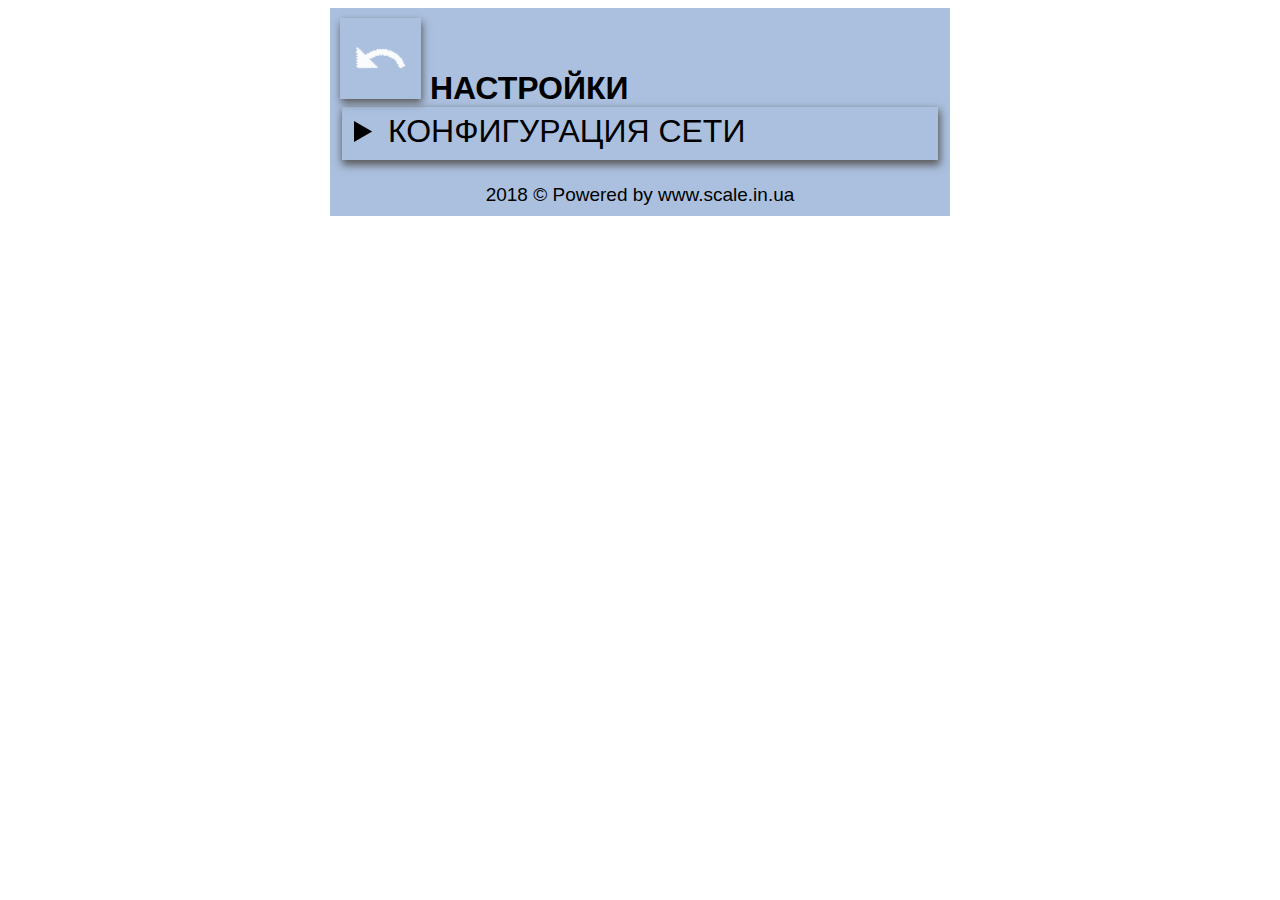
<file: sketches/data/softm.html>
<!DOCTYPE html>
<html lang='en'>

<head>
    <meta charset='UTF-8'>
    <meta name='theme-color' content='#abc0df' />
    <meta name='viewport' content='width=device-width, initial-scale=1, maximum-scale=1.0, user-scalable=no' />
    <meta http-equiv='Cache-Control' content="no-cache, no-store, must-revalidate" />
    <meta http-equiv='Pragma' content='no-cache' />
    <title>Настройки</title>
    <link rel='stylesheet' type="text/css" href='global.css'>
    <style>
        input:focus {
            background: #FA6;
            outline: none;
        }

        table {
            width: 100%;
            border-collapse: collapse;
        }

        .td,
        .th {
            padding: 3px;
            border: 1px solid #979ab5;
        }

        .th {
            background: #a0a0a0;
            color: white;
            font-size: 5vw;
        }

        input,
        select {
            width: 100%;
            text-align: right;
        }

        tr:hover {
            background-color: gray;
            cursor: pointer;
        }

        input[type=submit] {
            width: auto;
            box-shadow: 1px 4px 8px 1px #585858;
        }

        input[type=checkbox] {
            width: auto;
        }

        select {
            width: 100%;
            text-align-last: right;
            height: auto;
            border: 1px solid #ccc;
        }

        @media (min-width: 640px) {
            .th {
                font-size: 30px;
            }
        }
    </style>
    <script>
        var d = document,
            w = null,
            ob = [],
            fd;

        function setOnBlur(ip) {
            setTimeout(function() {
                if (d.activeElement === ip) {
                    ip.onblur = function() {
                        if (ip.value.length === 0 || !CheckIP(ip)) {
                            setTimeout(function() {
                                ip.focus()
                            }, 0);
                        } else ip.onblur = null;
                    }
                }
            }, 0)
        }

        function CheckIP(ip) {
            ipParts = ip.value.split(".");
            if (ipParts.length === 4) {
                for (i = 0; i < 4; i++) {
                    TheNum = parseInt(ipParts[i]);
                    if (TheNum >= 0 && TheNum <= 255) {} else break;
                }
                if (i === 4) return true;
            }
            return false;
        }

        function enableAuthFields(check) {
            if (check.checked) {
                d.getElementById('id_table_net').style.display = 'none';
            } else {
                d.getElementById('id_table_net').style.display = '';
            }
        }

        function scanWifi() {
            w.snd('{"cmd":"scan"}'), document.getElementById("ssid").style.display = 'none';
            var e = document.getElementById("id_lssid");
            for (e.style.display = "inline"; e.hasChildNodes();) e.removeChild(e.lastChild)
        }

        function setSSID() {
            var e = document.getElementById('id_lssid');
            document.getElementById("ssid").value = e.options[e.selectedIndex].value
        }

        function listSSID(e) {
            for (var t = document.getElementById('id_lssid'), n = 0; n < e.list.length; n++) {
                var a = parseInt(e.list[n].rssi),
                    o = Math.min(Math.max(2 * (a + 100), 0), 100),
                    s = document.createElement('option');
                s.value = e.list[n].ssid, s.innerHTML = e.list[n].ssid + " " + o + '%', t.appendChild(s)
            }
            setSSID()
        }

        function SS(h, p, fm, fe) {
            let tw, ws;
            this.snd = function(c) {
                ws.send(c);
            };
            this.create = function() {
                this.oS();
            };
            this.close = function() {
                ws.close();
            };
            this.wT = function() {
                clearTimeout(tw);
                tw = setTimeout(function() {
                    w.close();
                    w.create();
                }, 7000);
            };
            this.oS = function() {
                ws = new WebSocket(h, p);
                ws.onopen = function() {
                    d.body.style.visibility = 'visible';
                    getPoints();
                };
                ws.onclose = function() {
                    fe();
                };
                ws.onerror = function() {
                    fe();
                };
                ws.onmessage = function(e) {
                    fm(JSON.parse(e.data));
                }
            };
        }

        function getPoints() {
            w.snd('{"cmd":"gpoint"}');
        }

        function cL(p, a) {
            let t = "<th class='th'>ID</th><th class='th'>ИМЯ</th><th class='th'>КЛЮЧ</th>",
                th = d.createElement('thead');
            tb = d.createElement('tbody');
            tr = d.createElement('tr');
            d.getElementById(p).innerHTML = '';
            tr.innerHTML = t;
            th.appendChild(tr);
            d.getElementById(p).appendChild(th);
            var id = 0;
            a.forEach(function(o) {
                o.id = id++;
                var row = d.createElement('tr');
                row.innerHTML = `<td style='color: white' class='td'>${o.id}<td style='color: white' class='td'>${o.ssid}</td><td width='auto' class='td'>${o.pass}</td>`;
                row.addEventListener("click", function() {
                    showD(this);
                });
                tb.appendChild(row);
            });
            d.getElementById(p).appendChild(tb);
            var table = d.getElementById(p);
            resizableGrid(table);
        }

        function parseCommand(e) {
            if (e.hasOwnProperty('cmd')) {
                switch (e.cmd) {
                    case 'gpoint':
                        ob = e.points;
                        cL('tw_id', ob);
                        break;
                    case 'cls':
                        if (e.code === 1111) {
                            alert('Лимит клиентов');
                            d.body.style.visibility = 'hidden';
                        }
                        w.close();
                        break;
                    case 'ssl':
                        listSSID(e);
                        break;
                }
            }
        }
        window.onload = function() {
            w = new SS('ws://' + d.location.host + '/ws', ['scales'], parseCommand, function() {
                w.wT();
            });
            w.oS();
            fd = favDialog;
        };

        function resizableGrid(e) {
            var t = e.getElementsByTagName("tr")[0],
                n = t ? t.children : void 0;
            if (n) {
                e.style.overflow = "hidden";
                for (var i = e.offsetHeight, o = 0; o < n.length; o++) {
                    var r = s(i);
                    n[o].appendChild(r), n[o].style.position = 'relative', d(r)
                }
            }

            function d(e) {
                var t, n, i, o, r;
                e.addEventListener('mousedown', function(e) {
                    n = e.target.parentElement, i = n.nextElementSibling, t = e.pageX;
                    var d = function(e) {
                        if ('border-box' === l(e, 'box-sizing')) return 0;
                        var t = l(e, 'padding-left'),
                            n = l(e, 'padding-right');
                        return parseInt(t) + parseInt(n)
                    }(n);
                    o = n.offsetWidth - d, i && (r = i.offsetWidth - d)
                }), e.addEventListener('mouseover', function(e) {
                    e.target.style.borderRight = '2px solid #0000ff'
                }), e.addEventListener('mouseout', function(e) {
                    e.target.style.borderRight = ''
                }), document.addEventListener('mousemove', function(e) {
                    if (n) {
                        var d = e.pageX - t;
                        i && (i.style.width = r - d + 'px'), n.style.width = o + d + 'px'
                    }
                }), document.addEventListener("mouseup", function(e) {
                    n = void 0, i = void 0, t = void 0, r = void 0, o = void 0
                })
            }

            function s(e) {
                var t = document.createElement('div');
                return t.style.top = 0, t.style.right = 0, t.style.width = '5px', t.style.position = 'absolute', t.style.cursor = 'col-resize', t.style.userSelect = 'none', t.style.height = e + 'px', t
            }

            function l(e, t) {
                return window.getComputedStyle(e, null).getPropertyValue(t)
            }
        }

        function closeD() {
            favDialog.close();
        }

        function removeD(e) {
            var f = new FormData(e);
            f.append('delete', true);
            var r = new XMLHttpRequest();
            r.onreadystatechange = function() {
                if (r.readyState === 4) {
                    if (r.status === 200) {
                        alert('Удалили!');
                        var u = r.responseURL;
                        window.open(u, '_self');
                    } else if (r.status === 400) {
                        alert('Настройки не изменились');
                    }
                }
            };
            r.open('POST', '/soft.html', true);
            w.close();
            r.send(f);
        }

        function submitD() {
            var f = d.getElementById('form_d');
            var e = f.elements;
            var id = parseInt(e.id.value);
            if (ob[id].ssid !== e.ssid.value || ob[id].pass !== e.pass.value || ob[id].dnip !== e.dnip.value || ob[id].ip !== e.ip.value || ob[id].gate !== e.gate.value || ob[id].mask !== e.mask.value) {
                d.getElementById('submit').type = 'submit';
                w.close();
                f.submit();
            }
        }

        function showD(e) {
            var id = parseInt(e.childNodes[0].innerHTML);
            fd.querySelector('#submit').onclick = submitD;
            for (v in ob[id]) {
                var i = "#" + v;
                try {
                    if (fd.querySelector(i).type === 'checkbox') {
                        fd.querySelector(i).checked = ob[id][v];
                    } else fd.querySelector(i).value = ob[id][v];
                } catch (e) {}
            }
            enableAuthFields(d.getElementById('dnip'));
            fd.showModal();
        }

        function addNet() {
            fd.querySelector('#submit').type = 'submit';
            fd.querySelector("#ssid").value = '';
            fd.querySelector("#pass").value = '';
            fd.querySelector("#dnip").checked = true;
            enableAuthFields(d.getElementById('dnip'));
            fd.showModal();
        }
    </script>
</head>

<!--<body style='visibility: hidden'>-->
<body >
<dialog id='favDialog'>
    <form id='form_d' method='post'>
        <section>
            <input id='id' type='number' name='id' style='display: none'>
            <p> <span> <label for='ssid'>сеть:</label> <input id='ssid' type='text' name='ssid' placeholder='имя сети'> <select style='display:none;' id='id_lssid' onchange='setSSID();'></select> </span> </p>
            <p>
                <label for='pass'>ключ:</label>
                <input id='pass' type='password' name='key' placeholder='пароль'> </p>
            <p>
                <label for='dnip'>Динамический IP:</label>
                <input type='checkbox' id='dnip' name='dnip' onclick='enableAuthFields(this);' /> </p>
            <div id='id_table_net'>
                <p>
                    <label for='ip'>IP:</label>
                    <input id='ip' type='text' name='lan_ip' onfocus='setOnBlur(this)' /> </p>
                <p>
                    <label for='gate'>ШЛЮЗ:</label>
                    <input id='gate' type='text' name='gateway' onfocus='setOnBlur(this)' /> </p>
                <p>
                    <label for='mask'>МАСКА:</label>
                    <input id='mask' type='text' name='subnet' onfocus='setOnBlur(this)' /> </p>
            </div>
        </section>
        <menu>
            <button id='remove' type='button' onclick='removeD(this.form)'>Удалить</button>
            <button id='closed' type='button' onclick='closeD()'>Закрыть</button>
            <button id='scan' type='button' onclick='scanWifi()'>Поиск</button>
            <button id='submit' type='button'>Сохранить</button>
        </menu>
    </form>
</dialog>
<a href='/'><img src='und.png' alt="&lt;" class='btn btn--s btn--blue'></a>&nbsp;&nbsp;<strong>НАСТРОЙКИ</strong>
<fieldset>
    <details>
        <summary>КОНФИГУРАЦИЯ СЕТИ</summary>
        <h3> <br><table id='tw_id' ></table> <br><input style='width: auto' type='button' value='ДОБАВИТЬ' onclick='addNet()'/> </h3> </details>
</fieldset>
<br/>
<hr>
<footer>2018 © Powered by www.scale.in.ua</footer>
</body>

</html>
</file>
<file: sketches/data/global.css>
html {
    background: #ffffff;
    overflow-x: hidden;
}
body {
    font-family: Calibri, sans-serif;
    height: auto;
    margin-right: 5px;
    margin-left: 5px;
    border: 10px solid #abc0df;
    background: #abc0df;
}

hr {
    border: 2px;
    margin: 3px;
}

h1 {
  font-size: 6vw;
}
h2{font-size: 5vw;}
h3{font-size: 4vw;}
input,select{font-size: 5vw;width: 30vw;}
h1,h2,h3,h4,h5 {
    margin: auto;
}

fieldset {
    background: #abc0df;
    border: 0;
    box-shadow: 1px 4px 8px 1px #585858;
}

#brand_name {
    color: #747474;
    text-align: right;
}
legend{font-size: 5vw;}
img {
    width: 10vw;
    height: auto;
}

footer {
    font-size: 3vw;
    text-align: center;
}

.btn,
.btn:link,
.btn:visited {
    display: inline-block;
    text-decoration: none;
    text-transform: uppercase;
}

.btn:hover,
.btn:focus {
    color: white;
}

.btn--s {
    padding: 0.5em;
    box-shadow: 1px 4px 8px 0 #585858;
}

.btn--blue:hover,
.btn--blue:focus {
    background-color: #96a6c1;
}
summary,strong{
    font-size: 5vw;
}
@media (min-width: 640px){
    body{
        width: 600px;
        margin-right: auto;
        margin-left: auto;
    }
    summary,strong,legend{font-size: 32px;}
    h1{
      font-size: 38px;  
    }
    h2{
      font-size: 32px;
    }
    h3{font-size: 25px;}
    input,select{font-size: 32px;width: 160px;}
    img{
        width: 65px;
    }
    footer{
        font-size: 19px;
    }
}
</file>
